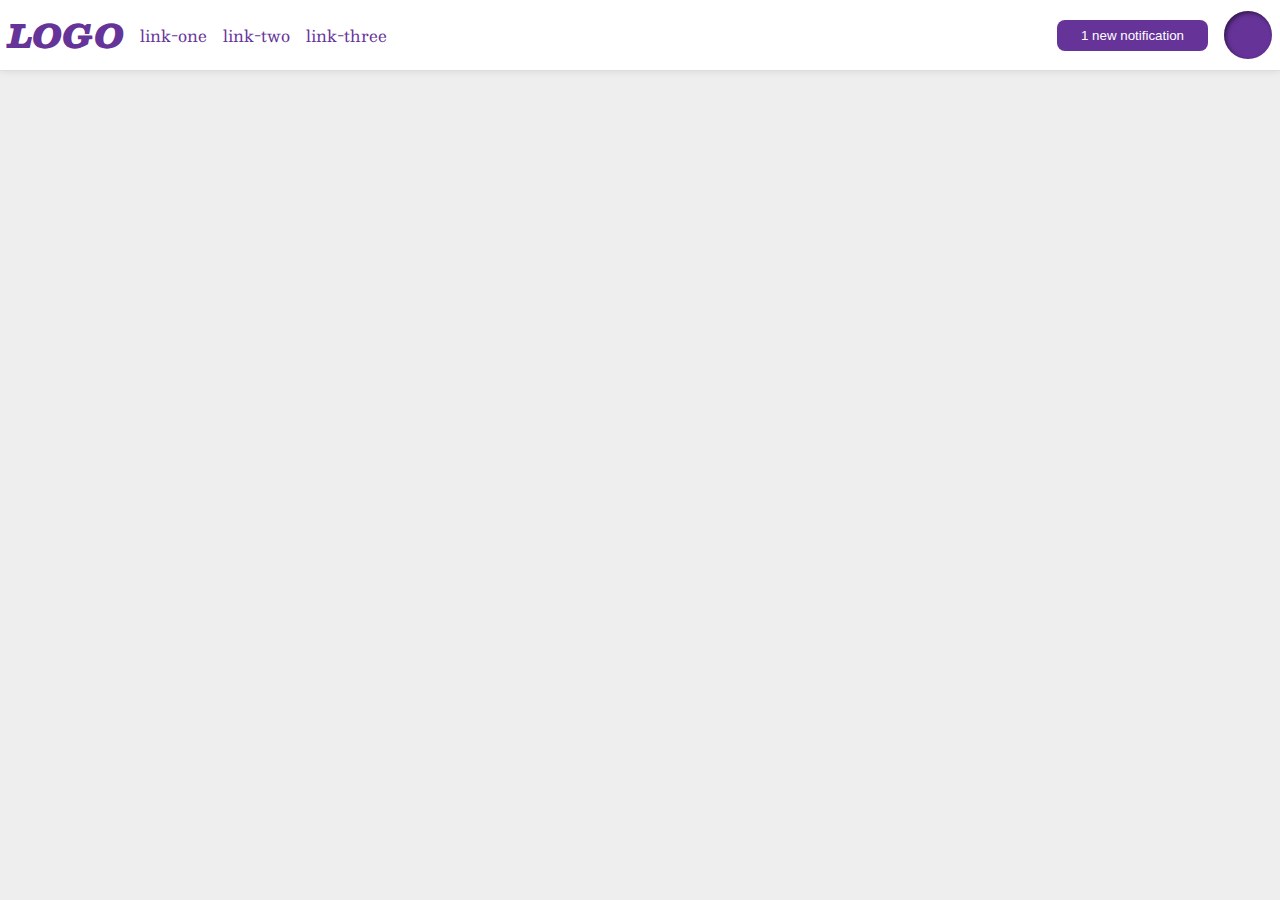
<file: foundations/flex/03-flex-header-2/index.html>
<!DOCTYPE html>
<html lang="en">
  <head>
    <meta charset="UTF-8">
    <meta http-equiv="X-UA-Compatible" content="IE=edge">
    <meta name="viewport" content="width=device-width, initial-scale=1.0">
    <title>Flex Header 2</title>
    <link rel="stylesheet" href="style.css">
  </head>
  <body>
    <div class="header">
      <div class = "nested-div">
        <div class="logo">
          LOGO
        </div>
        <ul class="links">
          <li><a href="https://google.com">link-one</a></li>
          <li><a href="https://google.com">link-two</a></li>
          <li><a href="https://google.com">link-three</a></li>
        </ul>
      </div>
      <div class="nested-div">
        <button class="notifications">
          1 new notification
        </button>
        <div class="profile-image"></div>
      </div>
    </div>
  </body>
</html>
</file>
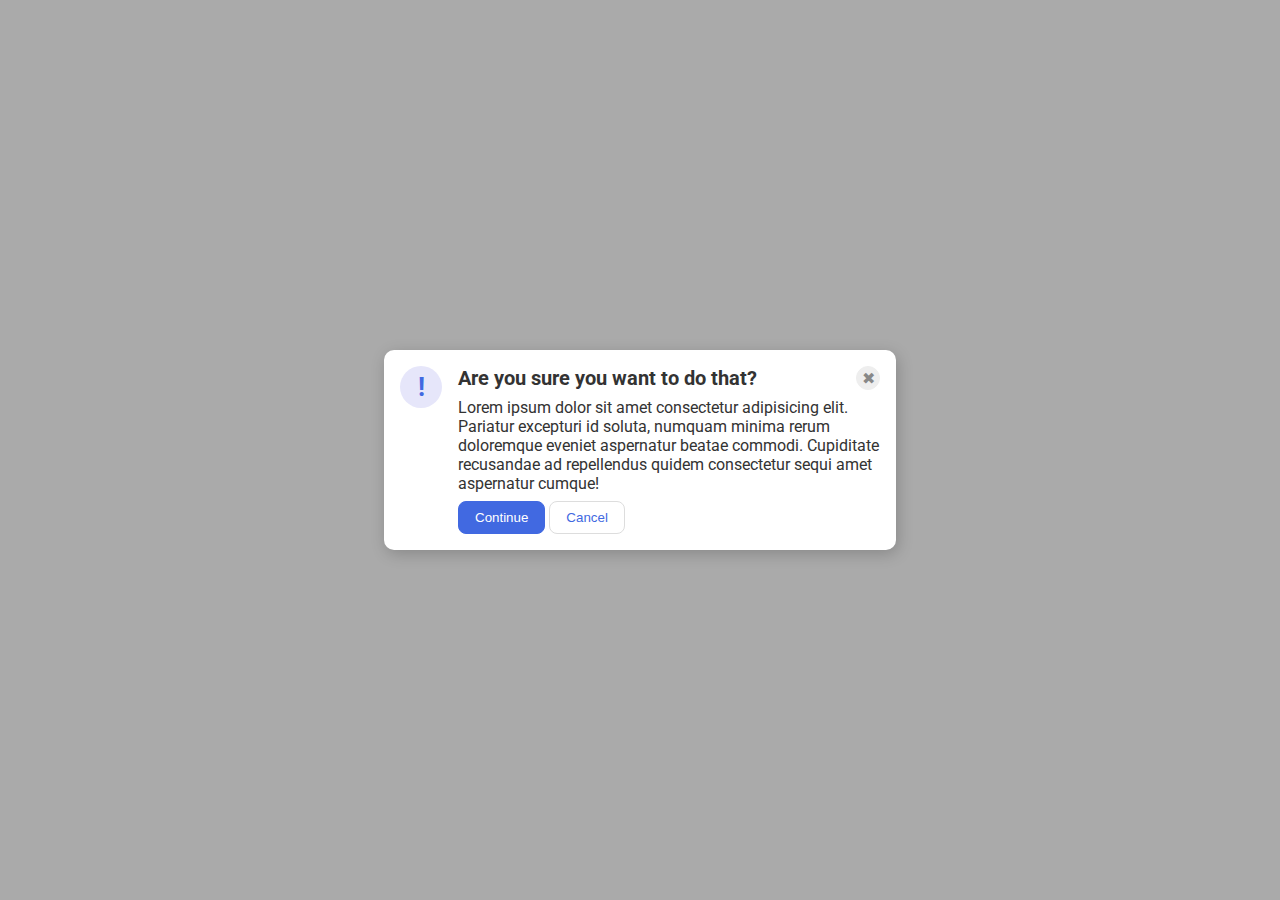
<file: foundations/flex/05-flex-modal/index.html>
<!DOCTYPE html>
<html lang="en">
  <head>
    <meta charset="UTF-8">
    <meta http-equiv="X-UA-Compatible" content="IE=edge">
    <meta name="viewport" content="width=device-width, initial-scale=1.0">
    <link rel="stylesheet" href="style.css">
    <title>Modal</title>
  </head>
  <body>
    <div class="modal">
      <div class="icon">!</div>
      <div class="card">
        <div class="header">
          <span class="title">Are you sure you want to do that?</span> 
          <button class="close-button">✖</button>
        </div>
        <div class="text">Lorem ipsum dolor sit amet consectetur adipisicing elit. Pariatur excepturi id soluta, numquam minima rerum doloremque eveniet aspernatur beatae commodi. Cupiditate recusandae ad repellendus quidem consectetur sequi amet aspernatur cumque!</div>
        <div class="buttons">
          <button class="continue">Continue</button>
          <button class="cancel">Cancel</button>
        </div>
      </div>
    </div>
  </body>
</html>
</file>
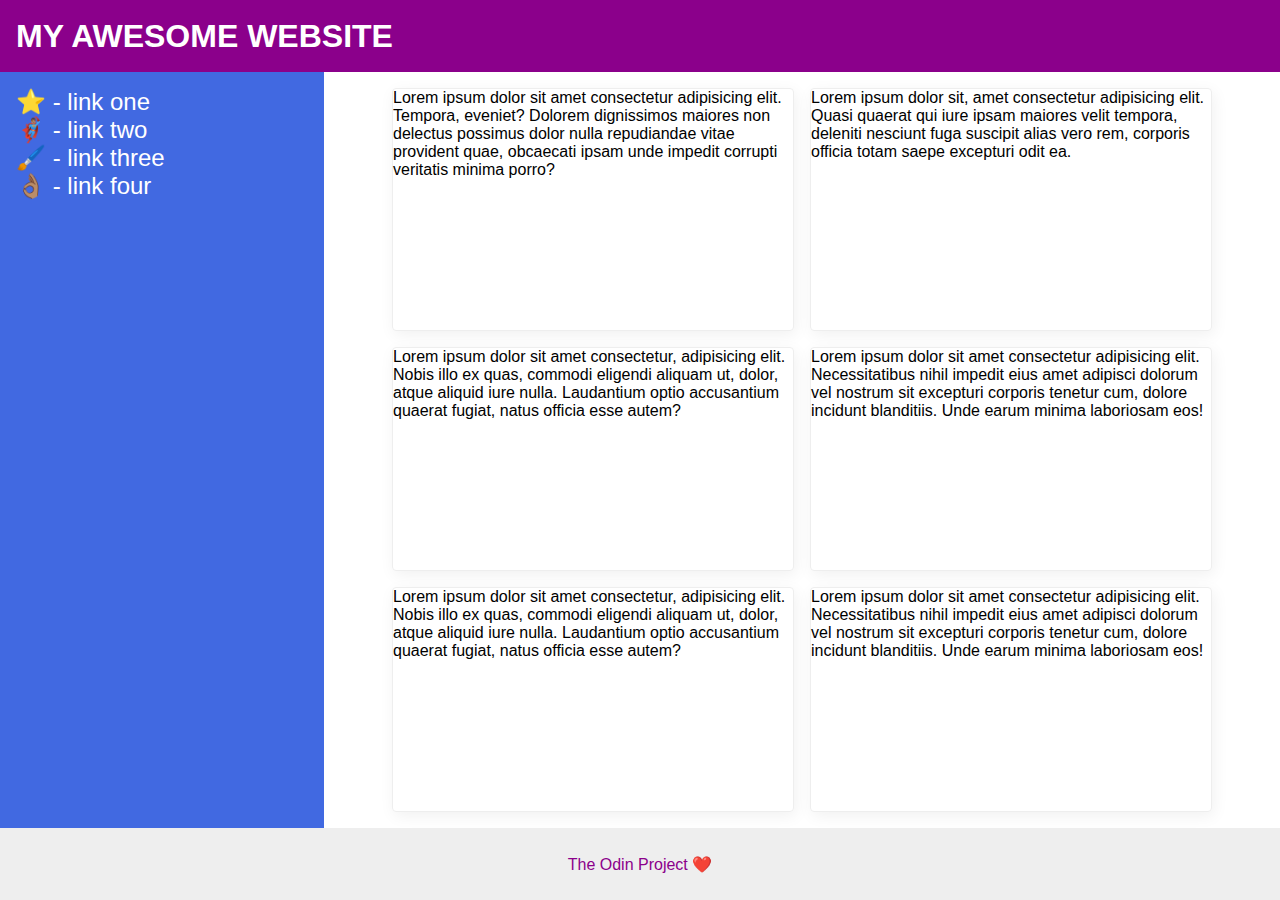
<file: foundations/flex/07-flex-layout-2/index.html>
<!DOCTYPE html>
<html lang="en">
  <head>
    <meta charset="UTF-8">
    <meta http-equiv="X-UA-Compatible" content="IE=edge">
    <meta name="viewport" content="width=device-width, initial-scale=1.0">
    <title>The Holy Grail</title>
    <link rel="stylesheet" href="style.css">
  </head>
  <body>
    <div class="header">
      MY AWESOME WEBSITE
    </div>
    
    <div class="container">
      <div class="sidebar">
        <ul>
          <li><a href="#">⭐ - link one</a></li>
          <li><a href="#">🦸🏽‍♂️ - link two</a></li>
          <li><a href="#">🖌️ - link three</a></li>
          <li><a href="#">👌🏽 - link four</a></li>
        </ul>
      </div>
  
      <div class="content">
        <div class="card">Lorem ipsum dolor sit amet consectetur adipisicing elit. Tempora, eveniet? Dolorem dignissimos maiores non delectus possimus dolor nulla repudiandae vitae provident quae, obcaecati ipsam unde impedit corrupti veritatis minima porro?</div>
        <div class="card">Lorem ipsum dolor sit, amet consectetur adipisicing elit. Quasi quaerat qui iure ipsam maiores velit tempora, deleniti nesciunt fuga suscipit alias vero rem, corporis officia totam saepe excepturi odit ea.</div>
        <div class="card">Lorem ipsum dolor sit amet consectetur, adipisicing elit. Nobis illo ex quas, commodi eligendi aliquam ut, dolor, atque aliquid iure nulla. Laudantium optio accusantium quaerat fugiat, natus officia esse autem?</div>
        <div class="card">Lorem ipsum dolor sit amet consectetur adipisicing elit. Necessitatibus nihil impedit eius amet adipisci dolorum vel nostrum sit excepturi corporis tenetur cum, dolore incidunt blanditiis. Unde earum minima laboriosam eos!</div>
        <div class="card">Lorem ipsum dolor sit amet consectetur, adipisicing elit. Nobis illo ex quas, commodi eligendi aliquam ut, dolor, atque aliquid iure nulla. Laudantium optio accusantium quaerat fugiat, natus officia esse autem?</div>
        <div class="card">Lorem ipsum dolor sit amet consectetur adipisicing elit. Necessitatibus nihil impedit eius amet adipisci dolorum vel nostrum sit excepturi corporis tenetur cum, dolore incidunt blanditiis. Unde earum minima laboriosam eos!</div>
      </div>
    </div>
    
    <div class="footer">
      The Odin Project ❤️
    </div>
  </body>
</html>
</file>
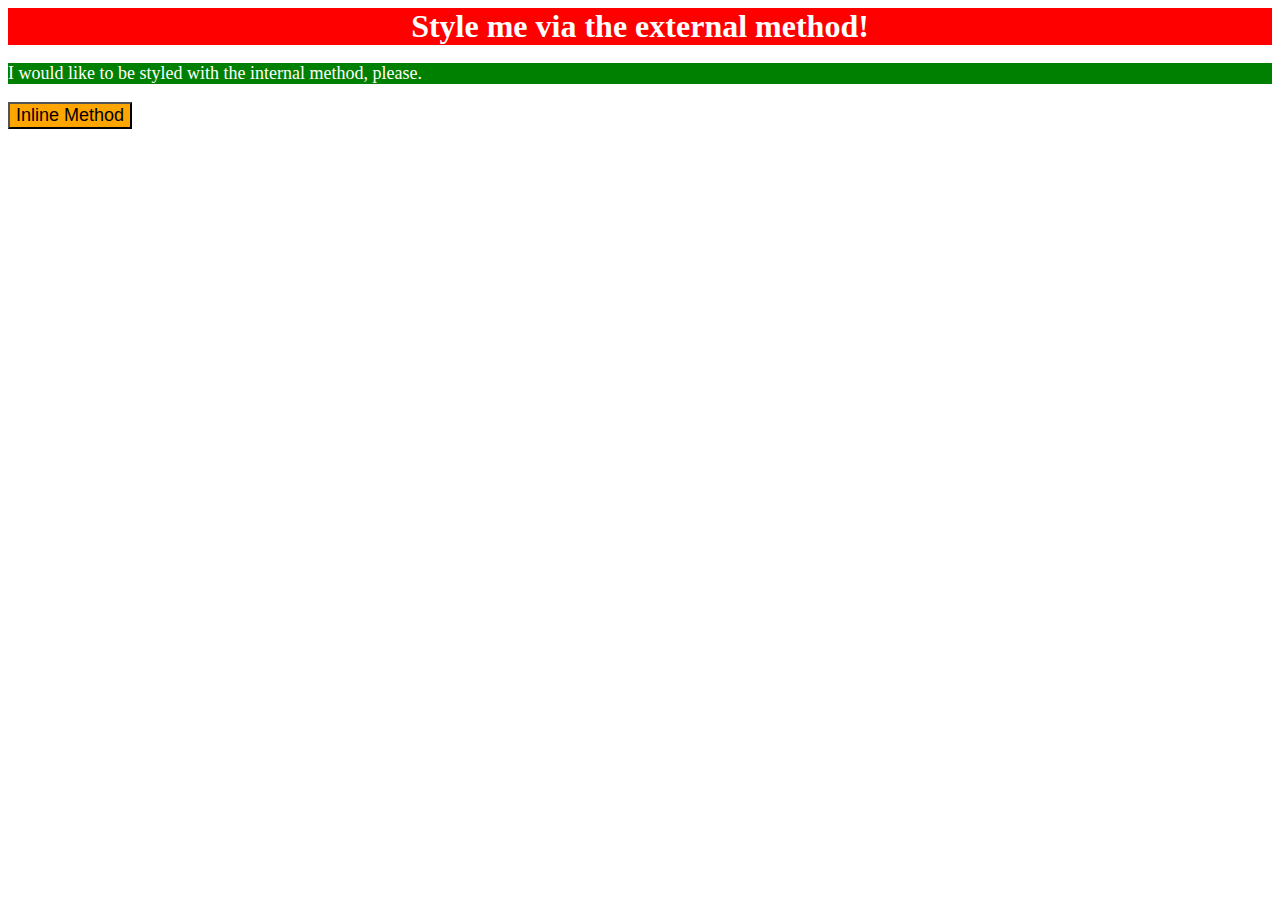
<file: foundations/intro-to-css/01-css-methods/index.html>
<!DOCTYPE html>
<html lang="en">
  <head>
    <meta charset="UTF-8">
    <meta http-equiv="X-UA-Compatible" content="IE=edge">
    <meta name="viewport" content="width=device-width, initial-scale=1.0">
    <link rel="stylesheet" href="./styles.css">
    <title>Methods for Adding CSS</title>
    <style>
      p {
        background-color: green;
        color: white;
        font-size: 18px;
      }
    </style>
  </head>
  <body>
    <div>Style me via the external method!</div>
    <p>I would like to be styled with the internal method, please.</p>
    <button style="background-color: orange; font-size: 18px;">Inline Method</button>
  </body>
</html>
</file>
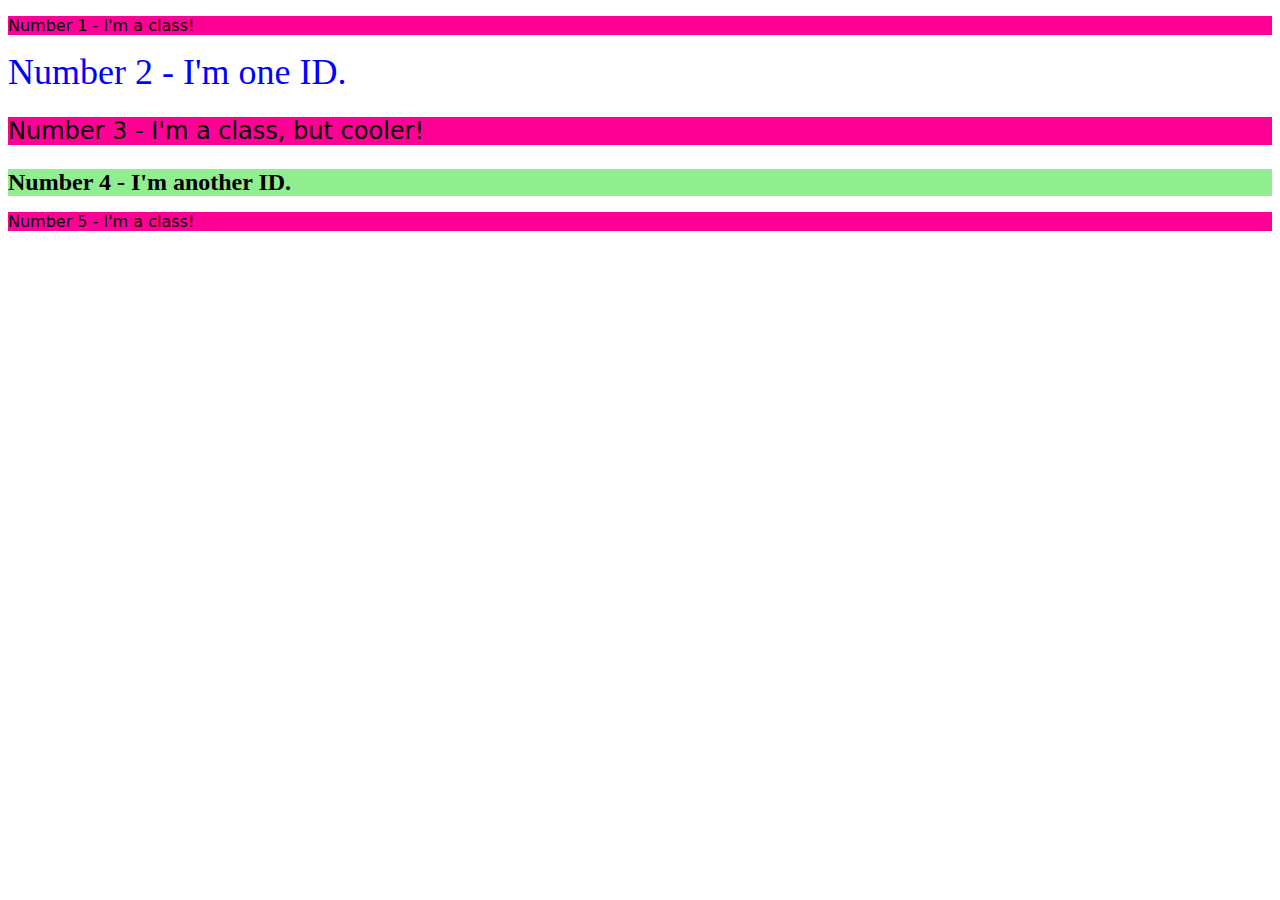
<file: foundations/intro-to-css/02-class-id-selectors/index.html>
<!DOCTYPE html>
<html lang="en">
  <head>
    <meta charset="UTF-8">
    <meta http-equiv="X-UA-Compatible" content="IE=edge">
    <meta name="viewport" content="width=device-width, initial-scale=1.0">
    <title>Class and ID Selectors</title>
    <link rel="stylesheet" href="style.css">
  </head>
  <body>
    <p class="oddity">Number 1 - I'm a class!</p>
    <div id="eyeDee">Number 2 - I'm one ID.</div>
    <p class="oddity special">Number 3 - I'm a class, but cooler!</p>
    <div id="AneyeDee">Number 4 - I'm another ID.</div>
    <p class="oddity">Number 5 - I'm a class!</p>
  </body>
</html>
</file>
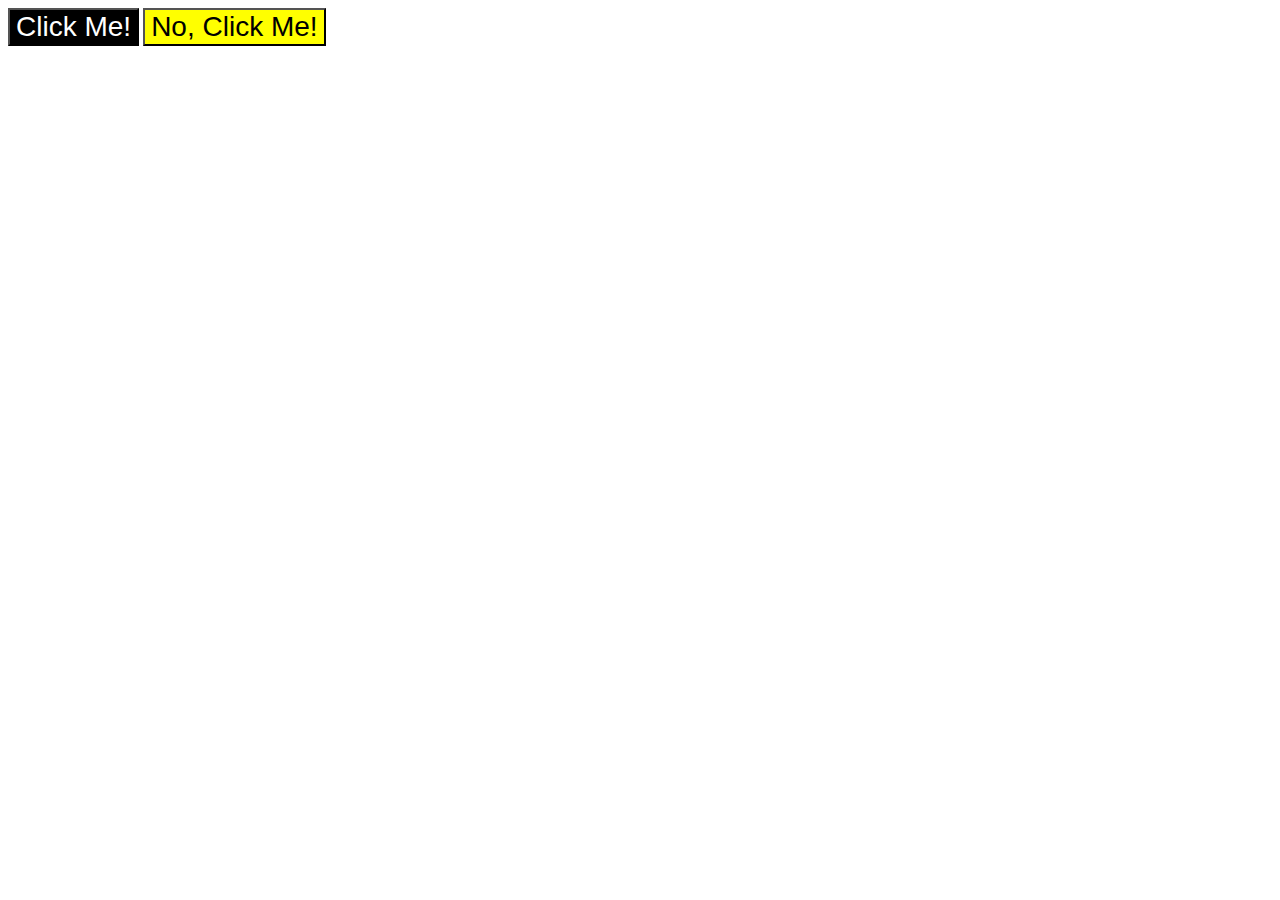
<file: foundations/intro-to-css/03-grouping-selectors/index.html>
<!DOCTYPE html>
<html lang="en">
  <head>
    <meta charset="UTF-8">
    <meta http-equiv="X-UA-Compatible" content="IE=edge">
    <meta name="viewport" content="width=device-width, initial-scale=1.0">
    <title>Grouping Selectors</title>
    <link rel="stylesheet" href="style.css">
  </head>
  <body>
    <button class="left">Click Me!</button>
    <button class="right">No, Click Me!</button>
  </body>
</html>
</file>
<file: foundations/flex/03-flex-header-2/style.css>
/* this is some magical font-importing.  
you'll learn about it later. */
@import url('https://fonts.googleapis.com/css2?family=Besley:ital,wght@0,400;1,900&display=swap');

body {
  margin: 0;
  background: #eee;
  font-family: Besley, serif;
}

.header {
  display: flex;
  align-items: center;
  margin: 0;
  padding: 8px;
  justify-content: space-between;
  background: white;
  border-bottom: 1px solid #ddd;
  box-shadow: 0 0 8px rgba(0,0,0,.1);
}

.profile-image {
  background: rebeccapurple;
  box-shadow: inset 2px 2px 4px rgba(0,0,0,.5);
  border-radius: 50%;
  width: 48px;
  height: 48px;
}

.logo {
  color: rebeccapurple;
  font-size: 32px;
  font-weight: 900;
  font-style: italic;
}

.nested-div {
  display: flex;
  justify-content: center;
  align-items: center;
  gap: 16px;
}

button {
  border: none;
  border-radius: 8px;
  background: rebeccapurple;
  color: white;
  padding: 8px 24px;
}

a {
  /* this removes the line under our links */
  text-decoration: none;
  color: rebeccapurple;
}

ul {
  display: flex;
  gap: 16px;
  margin: 0;
  padding: 0;
  list-style-type: none;
}
</file>
<file: foundations/flex/05-flex-modal/style.css>
@import url('https://fonts.googleapis.com/css2?family=Roboto:wght@400;700&display=swap');

html, body {
  height: 100%;
}

body {
  font-family: Roboto, sans-serif;
  margin: 0;
  background: #aaa;
  color: #333;
  /* I'll give you this one for free lol */
  display: flex;
  align-items: center;
  justify-content: center;
}

.modal {
  display: flex;
  flex-direction: row;
  gap: 16px;
  background: white;
  width: 480px;
  border-radius: 10px;
  box-shadow: 2px 4px 16px rgba(0,0,0,.2);
  padding: 16px;
}

.icon {
  color: royalblue;
  font-size: 26px;
  font-weight: 700;
  background: lavender;
  width: 42px;
  height: 42px;
  border-radius: 50%;
  display: flex;
  flex-shrink: 0;
  align-items: center;
  justify-content: center;
}

.card {
  display: flex;
  justify-content: space-between;
  flex-direction: column;
  gap: 8px;

}

.header {
  display: flex;
  justify-content: space-between;
}

.title {
  font-size: 20px;
  font-weight: bold;
}

.close-button {
  background: #eee;
  border-radius: 50%;
  color: #888;
  font-weight: 400;
  font-size: 16px;
  height: 24px;
  width: 24px;
  display: flex;
  align-items: center;
  justify-content: center;
  margin-left: auto;
  flex-shrink: 0;
  border: 1px solid #eee;
  padding: 0;
}

button {
  cursor: pointer;
  padding: 8px 16px;
  border-radius: 8px;
}

button.continue {
  background: royalblue;
  border: 1px solid royalblue;
  color: white;
}

button.cancel {
  background: white;
  border: 1px solid #ddd;
  color: royalblue;
}
</file>
<file: foundations/flex/07-flex-layout-2/style.css>
body {
  display: flex;
  flex: 1;
  flex-direction: column;
  font-family: -apple-system, BlinkMacSystemFont, 'Segoe UI', Roboto, Oxygen, Ubuntu, Cantarell, 'Open Sans', 'Helvetica Neue', sans-serif;
  margin: 0;
  min-height: 100vh;
}

.header,.footer {
  display: flex;
  align-items: center;
  height: 72px;
}

.header {
  font-size: 32px;
  font-weight: 900;
  justify-content: flex-start;
  background: darkmagenta;
  color: white;
  padding-left: 16px;
}

.footer {
  justify-content: center;
  background: #eee;
  color: darkmagenta;
}

.container {
  display: flex;
  flex: 2;
}

.sidebar {
  display: flex;
  flex-shrink: 0;
  width: 324px;
  padding: 16px;
  background: royalblue;
  box-sizing: border-box;
}

.sidebar ul {
  list-style-type: none;
  padding: 0;
  margin: 0;
}

.sidebar a {
  color: white;
  font-size: 24px;
  text-decoration: none;
}

.content {
  display: flex;
  flex-direction: row;
  flex-wrap: wrap;
  justify-content: center;
  gap: 16px;
  padding: 16px;
}

.card {
  display: flex;
  max-height: 500px;
  max-width: 400px;
  flex-wrap: wrap;
  border: 1px solid #eee;
  box-shadow: 2px 4px 16px rgba(0,0,0,.06);
  border-radius: 4px;
}
</file>
<file: foundations/intro-to-css/01-css-methods/styles.css>
/* styles.css */

div {
    background-color: red;
    color: white;
    font-size: 32px;
    text-align: center;
    font-weight: bold;
}
</file>
<file: foundations/intro-to-css/02-class-id-selectors/style.css>
/* Exercise 2 */

.oddity {
    background-color: rgb(255, 0, 149); 
    font-family: verdana, "DejaVu Sans", sans-serif;
}

.oddity.special {
    font-size: 24px;
}

#eyeDee {
    color:blue;
    font-size: 36px;
}

#AneyeDee {
    background-color:lightgreen;
    font-size: 24px;
    font-weight: bold;
}
</file>
<file: foundations/intro-to-css/03-grouping-selectors/style.css>
/* Exercise 3 */

.left,
.right {
    font-size: 28px;
    font-family: Helvetica, 'Times New Roman', sans-serif;
}

.left {
    color: white;
    background-color: black;
}

.right {
    background-color: yellow;
}
</file>
